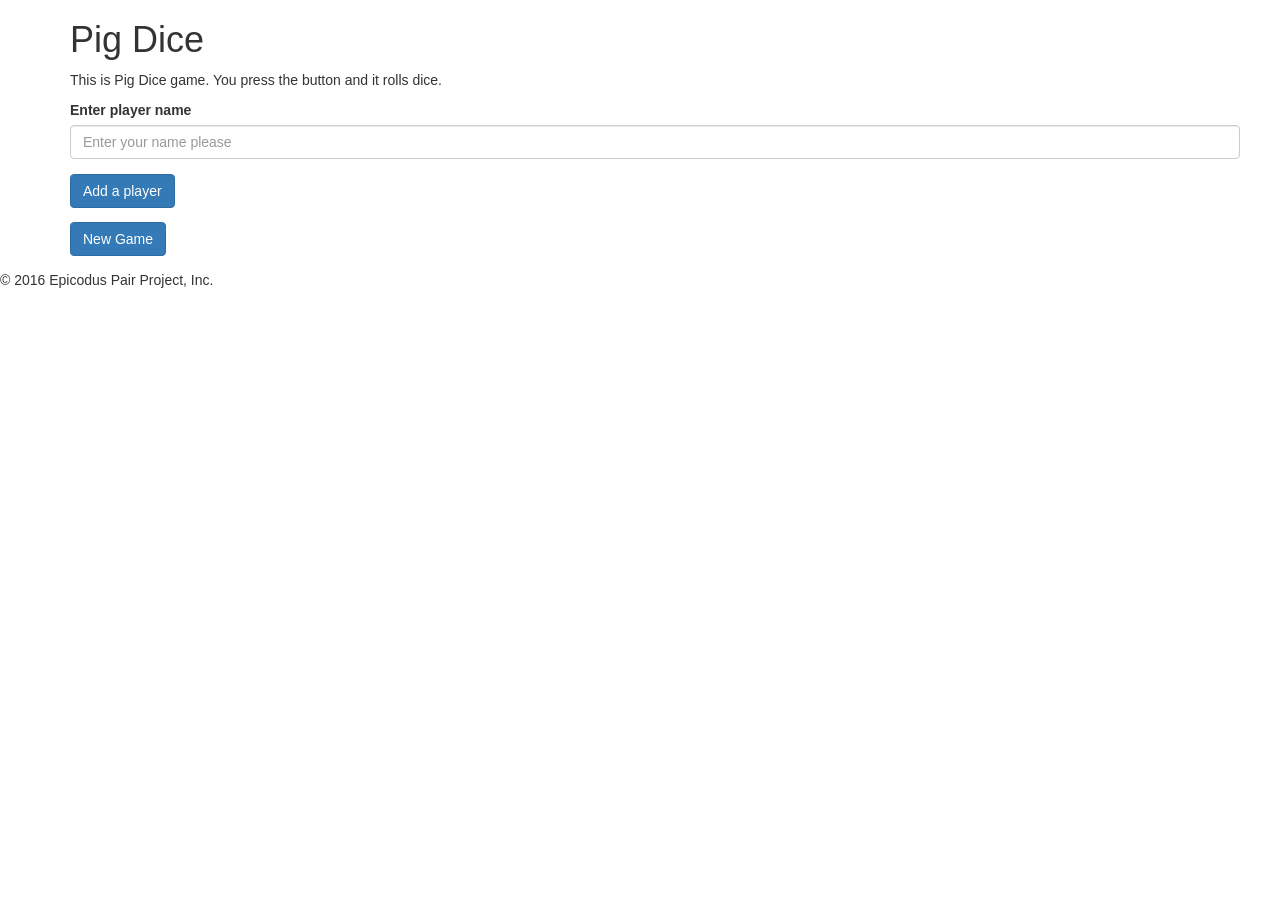
<file: index.html>
<!DOCTYPE html>
<html lang="en">
  <head>
    <meta charset="utf-8">
    <meta http-equiv="X-UA-Compatible" content="IE=edge">
    <meta name="viewport" content="width=device-width, initial-scale=1">
    <!-- The above 3 meta tags *must* come first in the head; any other head content must come *after* these tags -->
    <meta name="description" content="">
    <meta name="author" content="">

    <title>Pig Dice</title>
    <link rel="shortcut icon" type="image/x-icon" href="img/favicon.ico"/>

    <!-- Bootstrap core CSS -->
    <link href="css/bootstrap.min.css" rel="stylesheet">

    <!-- Custom CSS -->
    <link href="css/styles.css" rel="stylesheet">

    <!-- Jquery JS -->
    <script src="js/jquery-2.2.4.js" type="text/javascript"></script>

    <!-- Bootstrap JS -->
    <script src="js/bootstrap.min.js"></script>

    <!-- Custom JS -->
    <script src="js/scripts.js" type="text/javascript"></script>

  </head>

  <body>
    <div class="container">
      <header>
        <h1>Pig Dice</h1>
      </header>
      <p>
        This is Pig Dice game.  You press the button and it rolls dice.
      </p>
      <div class="container">
        <div class="row">
          <form class="add-player">
            <div class="form-group">
              <label for="blank">Enter player name</label>
              <input type="text" class="form-control" id="player-name" placeholder="Enter your name please" required>
            </div>
            <button type="submit" name="add-player" class="btn btn-primary add-player" id="add-player">Add a player</button>
          </form>
        </div>
        <div class="start-game">
          <button type="button" name="start-game" class="btn btn-primary add-player" id="start-game">Start game</button>
        </div>
        <div class="player-controls">

        </div>

        <div class="row">
          <div class="new-game">
            <button type="button" name="hold" class="btn btn-primary" id="new-game">New Game</button>
          </div>
        </div>
      </div>
      </div>

      <footer>
        <p>&copy; 2016 Epicodus Pair Project, Inc.</p>
      </footer>
    </div> <!-- end container -->
  </body>
</html>
</file>
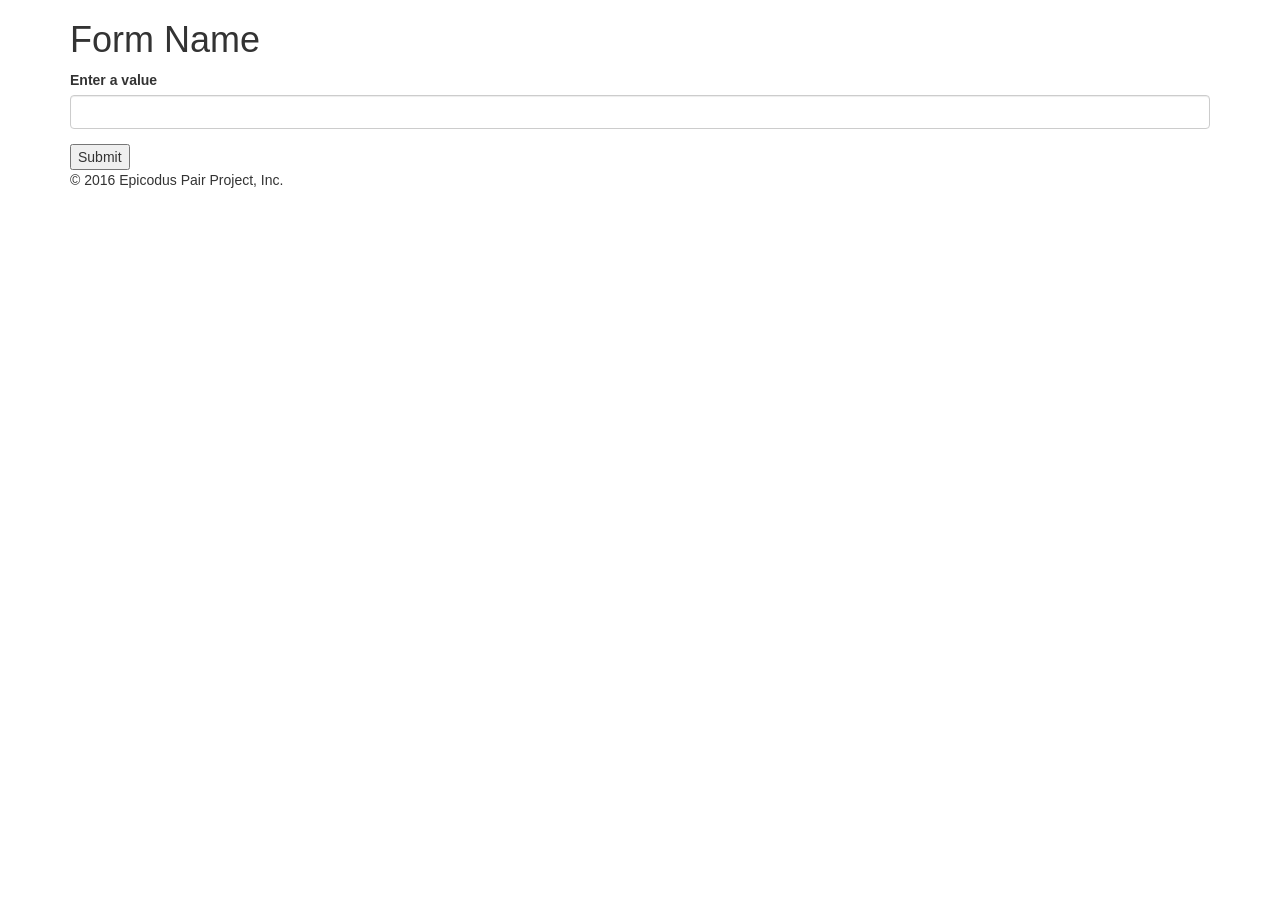
<file: form-input.html>
<!DOCTYPE html>
<html lang="en">
  <head>
    <meta charset="utf-8">
    <meta http-equiv="X-UA-Compatible" content="IE=edge">
    <meta name="viewport" content="width=device-width, initial-scale=1">
    <!-- The above 3 meta tags *must* come first in the head; any other head content must come *after* these tags -->
    <meta name="description" content="">
    <meta name="author" content="">

    <title>Blank Form</title>
    <link rel="shortcut icon" type="image/x-icon" href="img/favicon.ico"/>

    <!-- Bootstrap core CSS -->
    <link href="css/bootstrap.min.css" rel="stylesheet">

    <!-- Custom CSS -->
    <link href="css/styles.css" rel="stylesheet">

    <!-- Jquery JS -->
    <script src="js/jquery-2.2.4.js" type="text/javascript"></script>

    <!-- Bootstrap JS -->
    <script src="js/bootstrap.min.js"></script>

    <!-- Custom JS -->
    <script src="js/scripts.js" type="text/javascript"></script>

  </head>

  <body>
    <div class="container">
      <header>
        <h1>Form Name</h1>
      </header>
      <form id="input">
        <div class="form-group">
          <label for="blank">Enter a value</label>
          <input type="text" class="form-control" id="blank" placeholder=" ">
        </div>
        <button type="submit" name="button">Submit</button>
      </form>
      <div id="output">

      </div>
      <footer>
        <p>&copy; 2016 Epicodus Pair Project, Inc.</p>
      </footer>
    </div> <!-- end container -->
  </body>
</html>
</file>
<file: css/styles.css>
/*This file is for your custom css.  All yours*/
.row {
  padding-bottom: 1em;
}

button.roll, button.hold, .start-game {
  display: none;
}
</file>
